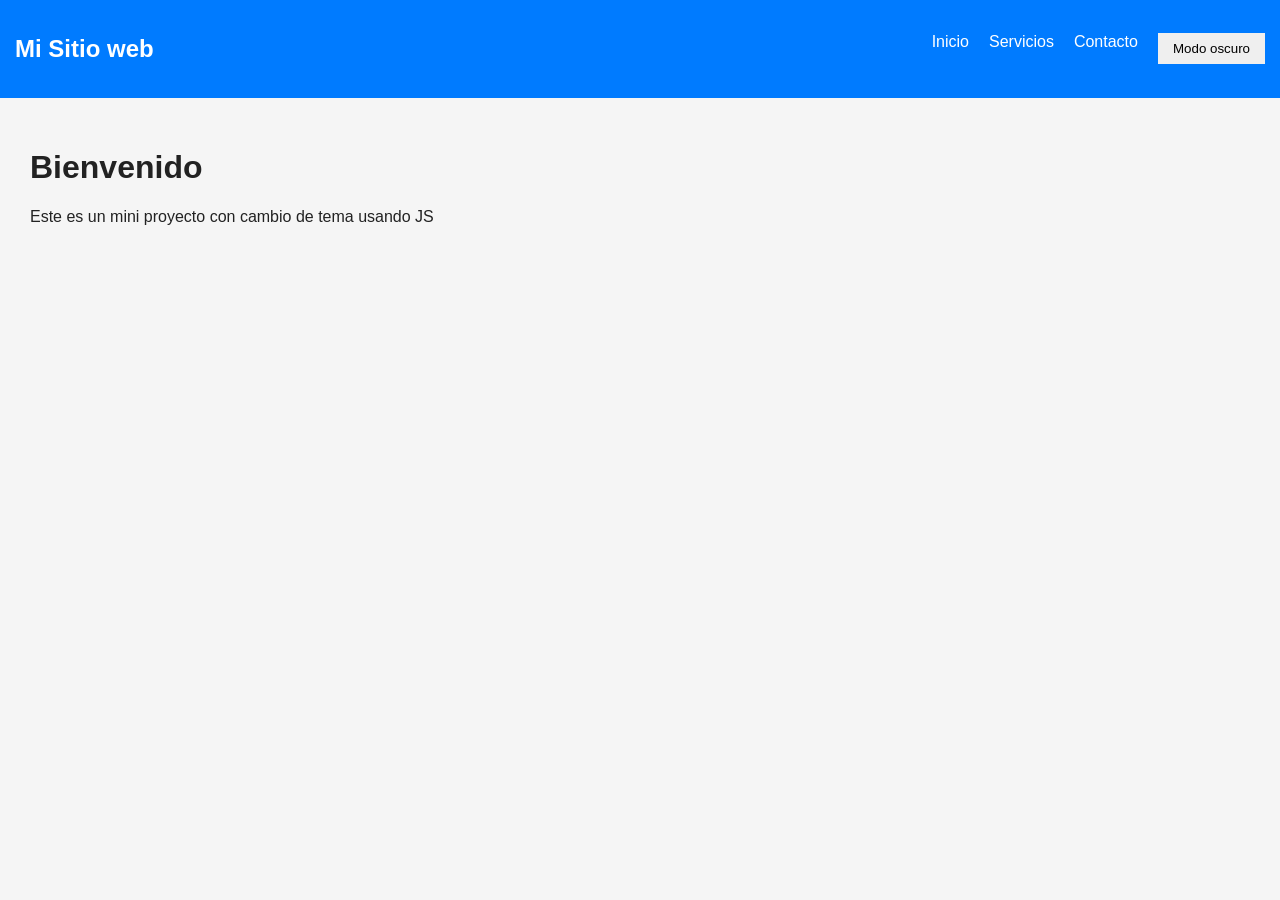
<file: proyecto1/index.html>
<!DOCTYPE html>
<html lang="es">

<head>
    <meta charset="UTF-8">
    <meta name="viewport" content="width=device-width, initial-scale=1.0">
    <title>Mini layout para cambiar de tema</title>
    <link rel="stylesheet" href="styles.css">
</head>

<body>
    <nav class="navbar">
        <h2>Mi Sitio web</h2>
        <ul>
            <li>
                <a href="#">Inicio</a>
            </li>
            <li>
                <a href="#">Servicios</a>
            </li>
            <li>
                <a href="#">Contacto</a>
            </li>
            <button id="themeBtn">Modo oscuro</button>
        </ul>
    </nav>

    <main class="contenido">
        <h1>Bienvenido</h1>
        <p>Este es un mini proyecto con cambio de tema usando JS</p>
    </main>

    <script src="script.js"></script>
</body>

</html>
</file>
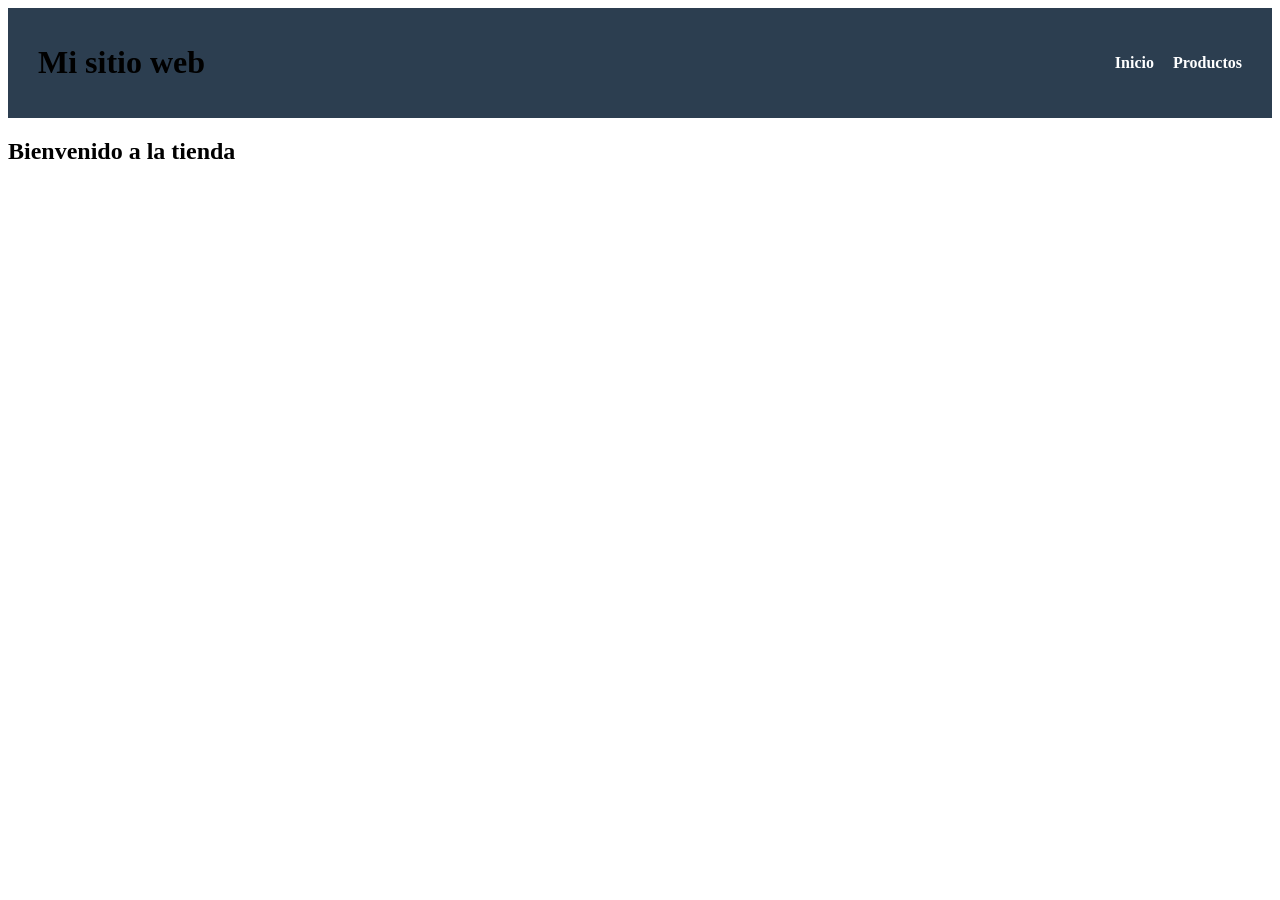
<file: test-components/parte1/index.html>
<!DOCTYPE html>
<html lang="en">

<head>
    <meta charset="UTF-8">
    <meta name="viewport" content="width=device-width, initial-scale=1.0">
    <title>prueba components</title>
    <link rel="stylesheet" href="components/header/header.css">
</head>

<body>
    <div id="header"></div>

    <main>
        <h2>Bienvenido a la tienda</h2>
    </main>

    <script src="js/components.js"></script>
</body>

</html>
</file>
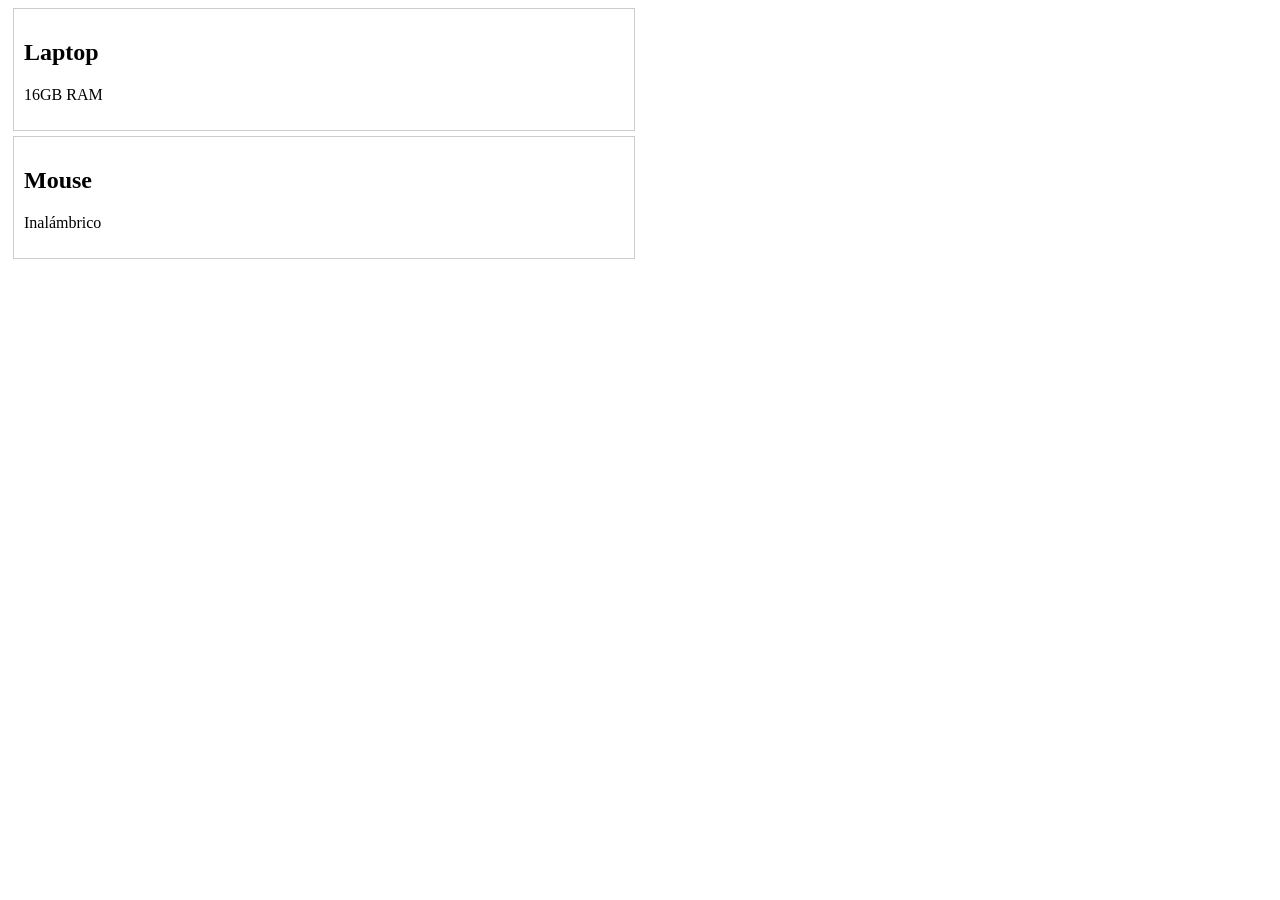
<file: test-components/parte3/index.html>
<!DOCTYPE html>
<html lang="en">

<head>
    <meta charset="UTF-8">
    <meta name="viewport" content="width=device-width, initial-scale=1.0">
    <title>Document</title>
</head>

<body>
    <mi-card titulo="Laptop" descripcion="16GB RAM"></mi-card>
    <mi-card titulo="Mouse" descripcion="Inalámbrico"></mi-card>
    
    <script src="js/miCard.js"></script>
</body>

</html>
</file>
<file: proyecto1/styles.css>
body {
    font-family: Arial, Helvetica, sans-serif;
    margin: 0;
    background: #f5f5f5;
    color: #222;
}

/* Navbar */
.navbar {
    display: flex;
    justify-content: space-between;
    align-items: center;
    padding: 15px;
    background: #007bff;
    color: white;
}

.navbar ul {
    list-style: none;
    display: flex;
    gap: 20px;
}

.navbar a {
    text-decoration: none;
    color: white;
}

/* Contenido */
.contenido {
    padding: 30px;
}

/* Botón */
button {
    padding: 8px 15px;
    border: none;
    cursor: pointer;
}

/* Tema oscuro */
.dark {
    background: #121212;
    color: #f5f5f5;
}

.dark .navbar {
    background: #222;
}
</file>
<file: test-components/parte1/components/header/header.css>
.main-header{
  display:flex;
  justify-content:space-between;
  align-items:center;
  background:#2c3e50;
  padding:15px 30px;
}

.menu a{
  color:white;
  text-decoration:none;
  margin-left:15px;
  font-weight:bold;
}

.menu a:hover{
  color:#f1c40f;
}
</file>
